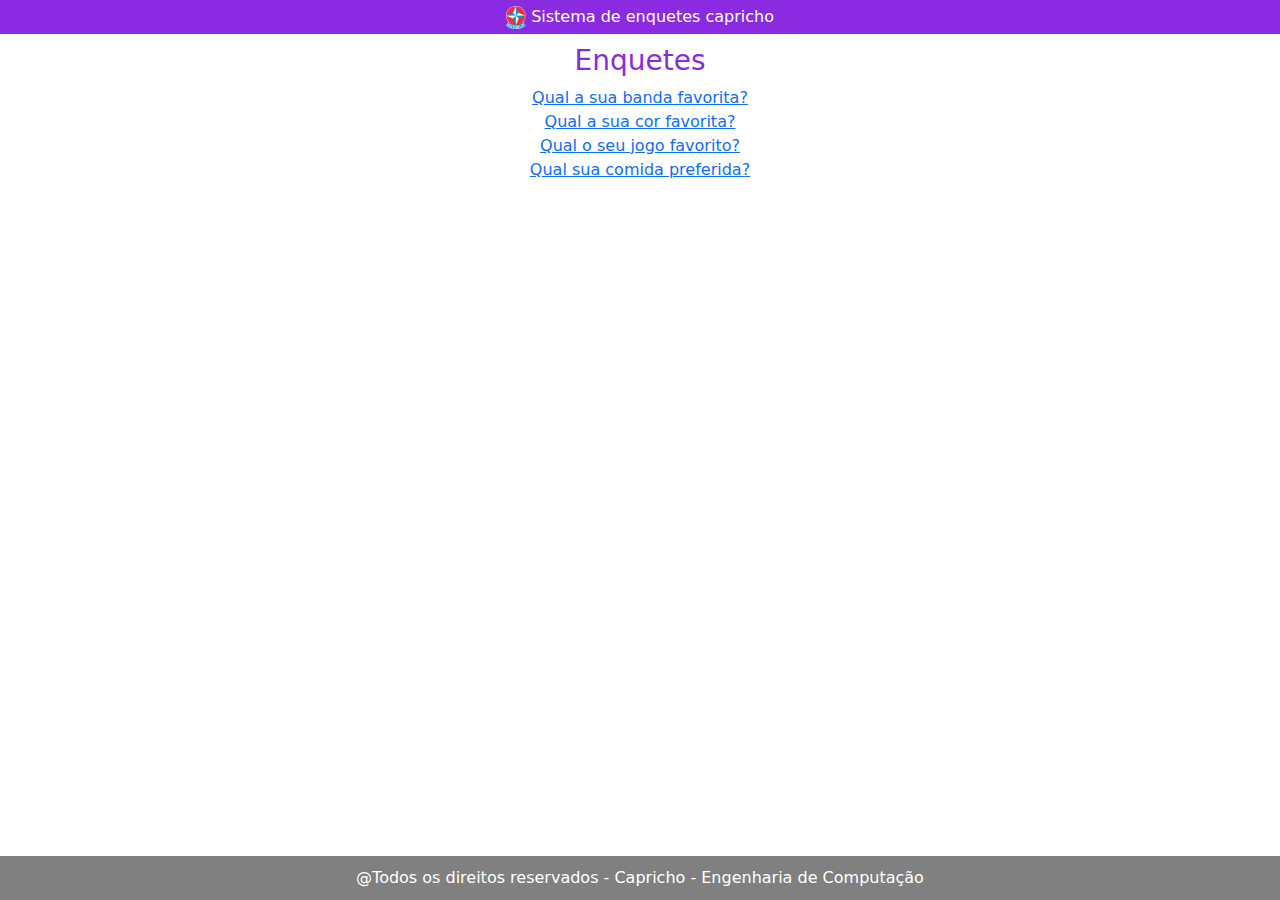
<file: enquete/template/index.html>
<!DOCTYPE html>
<html>
    <head>
        <meta charset="UTF-8">
        <title>Sistema de enquetes capricho</title>
        <style>
            header{
                text-align: center;
                background-color: blueviolet;
                color: white;
                width: 100%;
                padding: 5px;
            }
            #titulo{
                color: blueviolet;
            }
            .itens{
                color: green;
            }
            footer{
                background-color: grey;
                color: #fff;
                padding: 10px;
                text-align: center;
                margin-top: auto;
            }
            #conteudo{
                text-align: center;
                padding: 10px;
            }
            body {
                display: flex;
                flex-direction: column;
                min-height: 100vh;
            }

        </style>
        <link rel="stylesheet" href="https://cdn.jsdelivr.net/npm/bootstrap@5.3.0/dist/css/bootstrap.min.css">
    </head>
    <header>
        <img width="20px" src="Logo_Estrela.png">
        Sistema de enquetes capricho 
    </header>
    <body>
        <div id="conteudo">
            <h3 id="titulo">Enquetes</h3>
            <li class="itens"><a href="#">Qual a sua banda favorita?</a></li>
            <li class="itens"><a href="#">Qual a sua cor favorita?</a></li>
            <li class="itens"><a href="#">Qual o seu jogo favorito?</a></li>
            <li class="itens"><a href="#">Qual sua comida preferida?</a></li>
        </div>
    </body>
    <footer>
        @Todos os direitos reservados - Capricho - Engenharia de Computação
    </footer>
</html>
</file>
